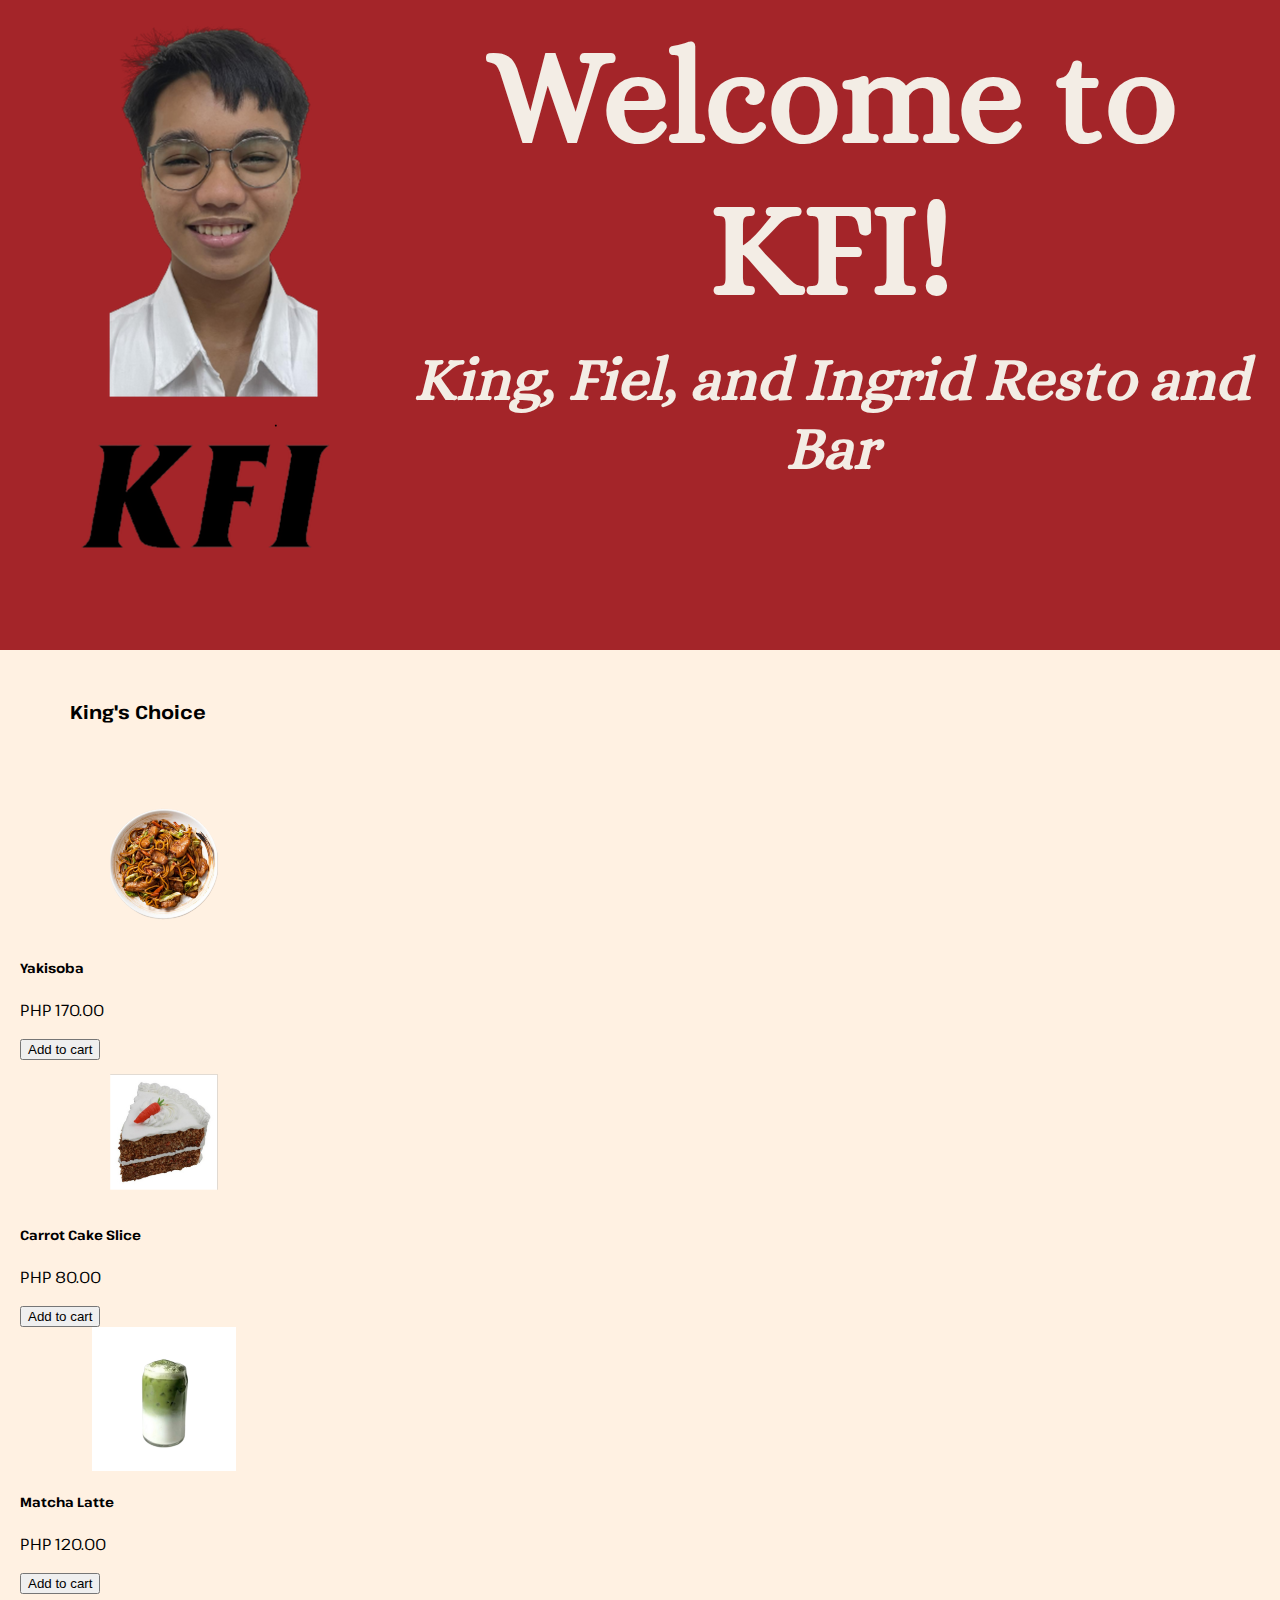
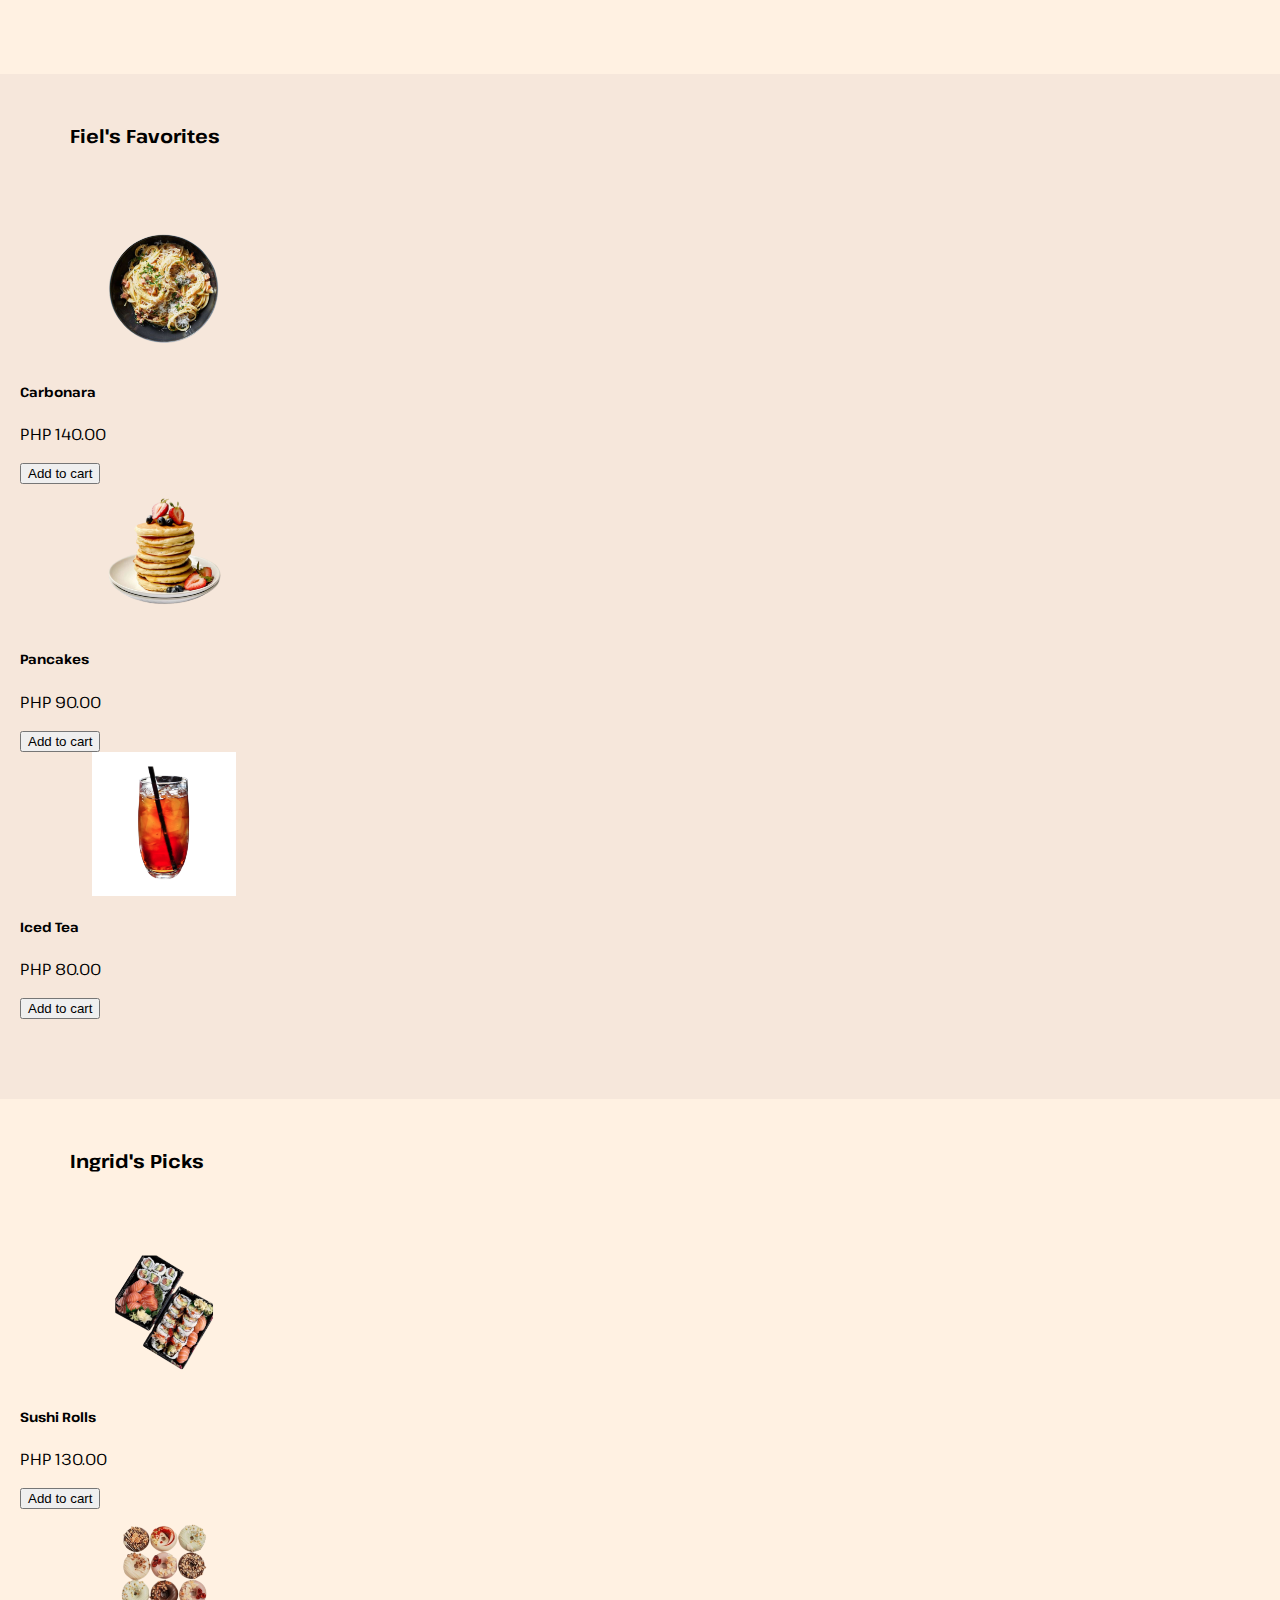
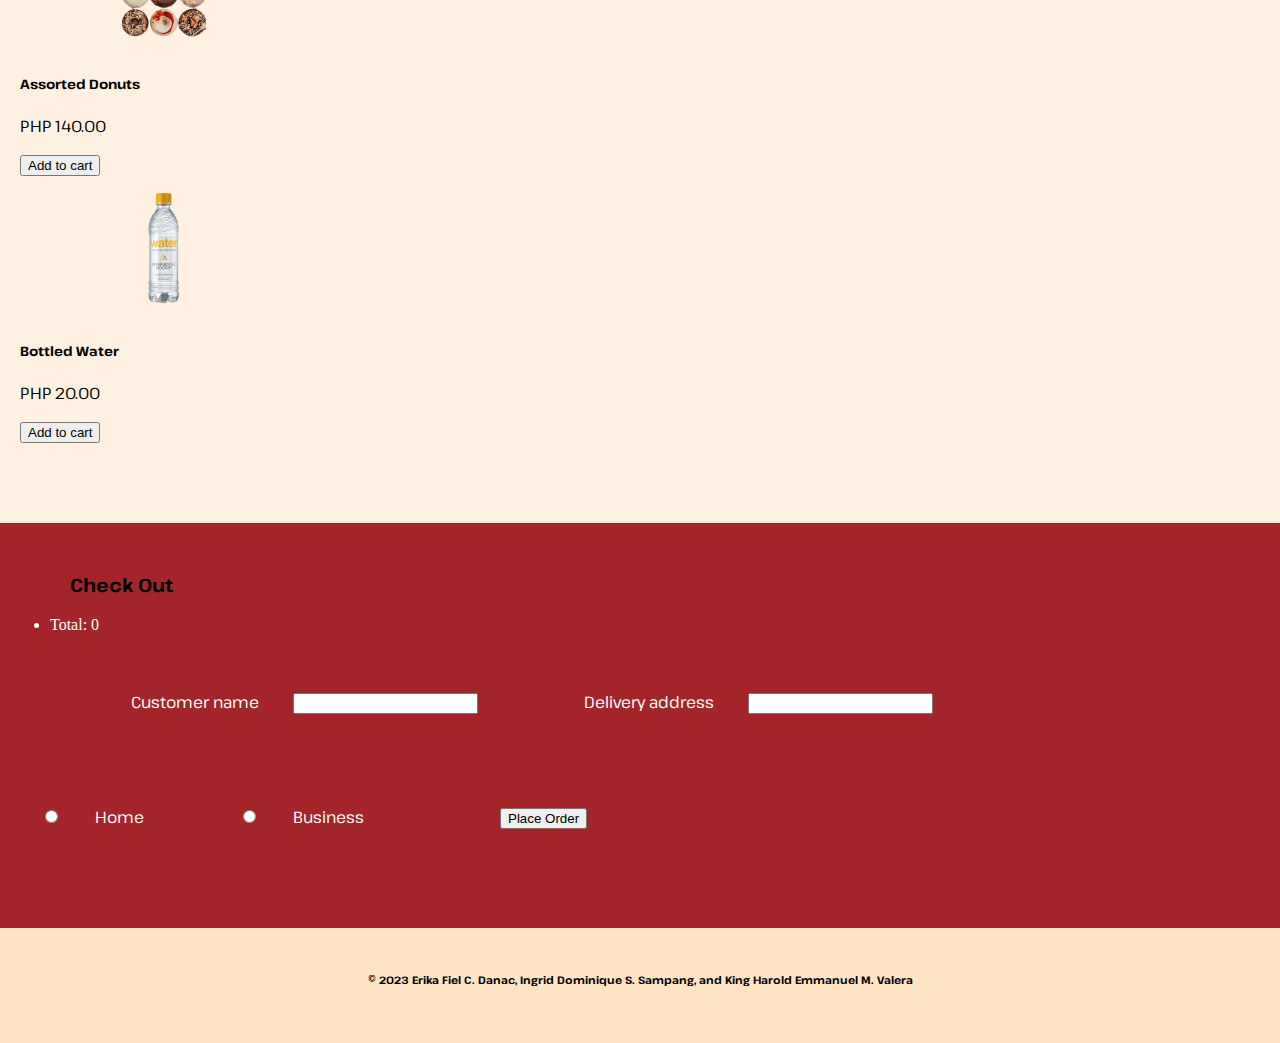
<file: index.html>
<!DOCTYPE html>
<html lang="en">
<head>
    <meta charset="UTF-8">
    <meta http-equiv="X-UA-Compatible" content="IE=edge">
    <meta name="viewport" content="width=device-width, initial-scale=1.0">
    <title>KFI Resto and Bar</title>
    <link rel="stylesheet" href="index-styles.css">
    <link href="https://cdn.jsdelivr.net/npm/bootstrap@5.3.0-alpha3/dist/css/bootstrap.min.css" rel="stylesheet" integrity="sha384-KK94CHFLLe+nY2dmCWGMq91rCGa5gtU4mk92HdvYe+M/SXH301p5ILy+dN9+nJOZ" crossorigin="anonymous">
    <script src="https://cdn.jsdelivr.net/npm/bootstrap@5.3.0-alpha3/dist/js/bootstrap.bundle.min.js" integrity="sha384-ENjdO4Dr2bkBIFxQpeoTz1HIcje39Wm4jDKdf19U8gI4ddQ3GYNS7NTKfAdVQSZe" crossorigin="anonymous"></script>
</head>
<body>
    <main>
        <div id="logo">
        <img src="logo.png" alt="logo">
        </div>
        <div id="text">
        <div id="title">Welcome to KFI!</div>
        <div id="subtitle">King, Fiel, and Ingrid Resto and Bar</div>
        </div>
    </main>
        <section id="kings-choice">
          <h3>King's Choice</h3>
          <div class="container text-center">
            <div class="row align-items-start">
              <div class="col">
                <div class="card" style="width: 18rem;">
                  <img src="yakisoba.png" class="card-img-top" alt="Yakisoba">
                  <div class="card-body">
                    <h5 class="card-title">Yakisoba</h5>
                    <p class="card-text">PHP 170.00</p>
                    <button class="btn btn-primary" id="1" value="Yakisoba" onclick="postItem()">Add to cart</button>
                  </div>
                </div>
              </div>
              <div class="col">
                <div class="card" style="width: 18rem;">
                  <img src="carrot-cake.png" class="card-img-top" alt="Carrot Cake (Slice)">
                  <div class="card-body">
                    <h5 class="card-title">Carrot Cake Slice</h5>
                    <p class="card-text">PHP 80.00</p>
                    <button class="btn btn-primary" id="2" value="Carrot Cake" onclick="postItem()">Add to cart</button>
                  </div>
                </div>
              </div>
              <div class="col">
                <div class="card" style="width: 18rem;">
                  <img src="matcha-latte.png" class="card-img-top" alt="Matcha Latte">
                  <div class="card-body">
                    <h5 class="card-title">Matcha Latte</h5>
                    <p class="card-text">PHP 120.00</p>
                    <button class="btn btn-primary" id="3" value="Matcha Latte" onclick="postItem()">Add to cart</button>
                  </div>
                </div>
              </div>
            </div>
          </div>
        </section>
        <section id="fiels-favorites">
          <h3>Fiel's Favorites</h3>
          <div class="container text-center">
            <div class="row align-items-start">
              <div class="col">
                <div class="card" style="width: 18rem;">
                  <img src="carbonara.png" class="card-img-top" alt="Carbonara">
                  <div class="card-body">
                    <h5 class="card-title">Carbonara</h5>
                    <p class="card-text">PHP 140.00</p>
                    <button class="btn btn-primary" id="4" value="Carbonara" onclick="postItem()">Add to cart</button>
                  </div>
                </div>
              </div>
              <div class="col">
                <div class="card" style="width: 18rem;">
                  <img src="pancakes.png" class="card-img-top" alt="Pancakes">
                  <div class="card-body">
                    <h5 class="card-title">Pancakes</h5>
                    <p class="card-text">PHP 90.00</p>
                    <button class="btn btn-primary" id="5" value="Pancakes" onclick="postItem()">Add to cart</button>
                  </div>
                </div>
              </div>
              <div class="col">
                <div class="card" style="width: 18rem;">
                  <img src="iced-tea.png" class="card-img-top" alt="Iced Tea">
                  <div class="card-body">
                    <h5 class="card-title">Iced Tea</h5>
                    <p class="card-text">PHP 80.00</p>
                    <button class="btn btn-primary" id="6" value="Iced Tea" onclick="postItem()">Add to cart</button>
                  </div>
                </div>
              </div>
            </div>
          </div>
        </section>
        <section id="ingrids-picks">
          <h3>Ingrid's Picks</h3>
          <div class="container text-center">
            <div class="row align-items-start">
              <div class="col">
                <div class="card" style="width: 18rem;">
                  <img src="sushi-rolls.png" class="card-img-top" alt="Sushi Rolls">
                  <div class="card-body">
                    <h5 class="card-title">Sushi Rolls</h5>
                    <p class="card-text">PHP 130.00</p>
                    <button class="btn btn-primary" id="7" value="card3item1" onclick="postItem()">Add to cart</button>
                  </div>
                </div>
              </div>
              <div class="col">
                <div class="card" style="width: 18rem;">
                  <img src="assorted-donuts.png" class="card-img-top" alt="Assorted Donuts">
                  <div class="card-body">
                    <h5 class="card-title">Assorted Donuts</h5>
                    <p class="card-text">PHP 140.00</p>
                    <button class="btn btn-primary" id="8" value="card3item2" onclick="postItem()">Add to cart</button>
                  </div>
                </div>
              </div>
              <div class="col">
                <div class="card" style="width: 18rem;">
                  <img src="water-bottle.png" class="card-img-top" alt="Bottled Water">
                  <div class="card-body">
                    <h5 class="card-title">Bottled Water</h5>
                    <p class="card-text">PHP 20.00</p>
                    <button class="btn btn-primary" id="9" value="card3item3" onclick="postItem()">Add to cart</button>
                  </div>
                </div>
              </div>
            </div>
          </div>
        </section>
        <section id="check-out">
          <h3 id="checkout">Check Out</h3>
          <ul id="list" class="list-group"></ul>
          <ul id="list-2" class="list-group">
            <li class="list-group-item">Total: <span id="totalcheckout"> 0</span></li>
          </ul>
          <br>
          <form action="http://sirjm.infinityfreeapp.com/aa2receiver.php" autocomplete="off" class="sign-up-form">
            <div class="form-group">
              <div class="input-wrap">
                &nbsp;&nbsp;&nbsp;&nbsp;&nbsp;&nbsp;&nbsp;&nbsp;&nbsp;&nbsp;&nbsp;&nbsp;&nbsp;&nbsp;&nbsp;&nbsp;
                <label>Customer name</label>
                <input type="text" minlength="1" class="input-field" name="custname" autocomplete="off" required>
              &nbsp;&nbsp;&nbsp;&nbsp;&nbsp;&nbsp;&nbsp;&nbsp;&nbsp;&nbsp;&nbsp;&nbsp;&nbsp;&nbsp;&nbsp;&nbsp;&nbsp;
                <label>Delivery address</label>
                <input type="text" minlength="1" class="input-field" name="deliveryaddr" autocomplete="off" required>
              </div>
            </div>
            &nbsp;&nbsp;&nbsp;&nbsp;&nbsp;&nbsp;&nbsp;&nbsp;&nbsp;&nbsp;&nbsp;&nbsp;&nbsp;&nbsp;&nbsp;&nbsp;&nbsp;&nbsp;&nbsp;&nbsp;&nbsp;&nbsp;&nbsp;&nbsp;
            <div class="form-group">
              <div class="form-check form-check-inline input-wrap">
                <input id="home" type="radio" name="addrtype" value="Home" class="form-check-input">
                <label for="home" class="form-check-label">Home</label>
              </div>
              <div class="form-check form-check-inline input-wrap">
                <input id="business" type="radio" name="addrtype" value="Business" class="form-check-input">
                <label for="business" class="form-check-label">Business</label>
              </div>
            </div>
            &nbsp;&nbsp;&nbsp;&nbsp;&nbsp;&nbsp;&nbsp;&nbsp;&nbsp;&nbsp;&nbsp;&nbsp;&nbsp;&nbsp;&nbsp;&nbsp;&nbsp;
            <input type="submit" value="Place Order" class="sign-btn">
            <input type="hidden" name="foodcart" id="txtfoodcart" value=''>
            <input type="hidden" name="restoname" id="txtrestoname" value='KFI'>
          </form>
        </section>
        <footer><h6>&copy; 2023 Erika Fiel C. Danac, Ingrid Dominique S. Sampang, and King Harold Emmanuel M. Valera</h6></footer>
        <script>
        var checkout = [];

        var total = 0;

        var items = [
          {foodname: 'Yakisoba', foodprice: 170},
          {foodname: 'Carrot Cake Slice', foodprice: 80},
          {foodname: 'Matcha Latte', foodprice: 120},
          {foodname: 'Carbonara', foodprice: 140},
          {foodname: 'Pancakes', foodprice: 90},
          {foodname: 'Iced Tea', foodprice: 80},
          {foodname: 'Sushi Rolls', foodprice: 130},
          {foodname: 'Assorted Donuts', foodprice: 140},
          {foodname: 'Bottled Water', foodprice: 20}
        ];

        function postItem() {
            let item = event.srcElement.id-1
            document.getElementById("list").innerHTML += "<li class='list-group-item'>" + items[item].foodname + " " + items[item].foodprice + "</li>";
            checkout.push(items[item]);
            total = total + items[item].foodprice;
            document.getElementById("totalcheckout").innerHTML = total;
            document.getElementById("txtfoodcart").value = JSON.stringify(checkout);
        }
              
            document.getElementById("txtfoodcart").value = JSON.stringify(cart);

        </script> 
         
</body>
</html>
</file>
<file: index-styles.css>
@import url('https://fonts.googleapis.com/css2?family=Alice&display=swap');
@import url('https://fonts.googleapis.com/css2?family=DM+Sans:wght@500&display=swap');
@import url('https://fonts.googleapis.com/css2?family=Pathway+Extreme:wght@600&display=swap');

body {
    width: 100%;
    background-color: #b33a3e;
    margin: 0;
    padding: 0;
}

header {
    height: 75px;
    background-color: #FFFFFF;
}

main {
    background-color: #a42529;
    height: 650px;
    width: 100%;
}

#logo {
    height: 150px;
    width: 30%;
    float: left;
    text-align: center;
}

#text {
    width: 70%;
    float: right;
    height: 650px;
}

#title {
    font-family: 'Alice', sans-serif;
    padding: 20px;
    text-align: center;
    font-size:100pt;
    font-weight:bolder;
    color:rgb(243, 237, 229);
}

#subtitle {
    font-family: 'Alice', sans-serif;
    font-size: 45pt;
    font-style: italic;
    text-align: center;
    font-weight: bold;
    color:rgb(243, 237, 229);
}

.card-img-top {
    display: block;
    margin-left: auto;
    margin-right: auto;
    width: 50%;
}
  
section {
    padding: 30px 10px;
}
  
.text-center {
    padding: 50px 10px;
}
  
#cart {
    width: 50px;
}

h3{
    color: black;
    font-family: 'Pathway Extreme', sans-serif;
    margin-left: 60px;
}

#kings-choice{
    background-color: #fff1e2;
}

#fiels-favorites{
    background-color: #f6e7db;
}

#ingrids-picks{
    background-color: #fff1e2;
}

#check-out{
    background-color: #a42529;
    color: white;
}

.card-title{
    font-family: 'Pathway Extreme', sans-serif;
}

.card-body{
    font-family: 'Pathway Extreme', sans-serif;
}


.input-wrap {
    position: relative;
    height: 37px;
    margin-bottom: 2rem;
    padding: 23px;
}

label {
    padding-left: 30px;
    padding-right: 30px;
}

.form-group {
    display: inline-block;
  }

.form-check {
    position: relative;
}

.form-check-inline {
    display: inline-block;
    padding-left: 30px;
    padding-right: 30px;
}

footer {
    background-color: bisque;
    padding: 20px;
    height: 75px;
    text-align: center;
    color: black;
}

form{
    font-family: 'Pathway Extreme', sans-serif;
}

footer{
    font-family: 'Pathway Extreme', sans-serif;
}
</file>
